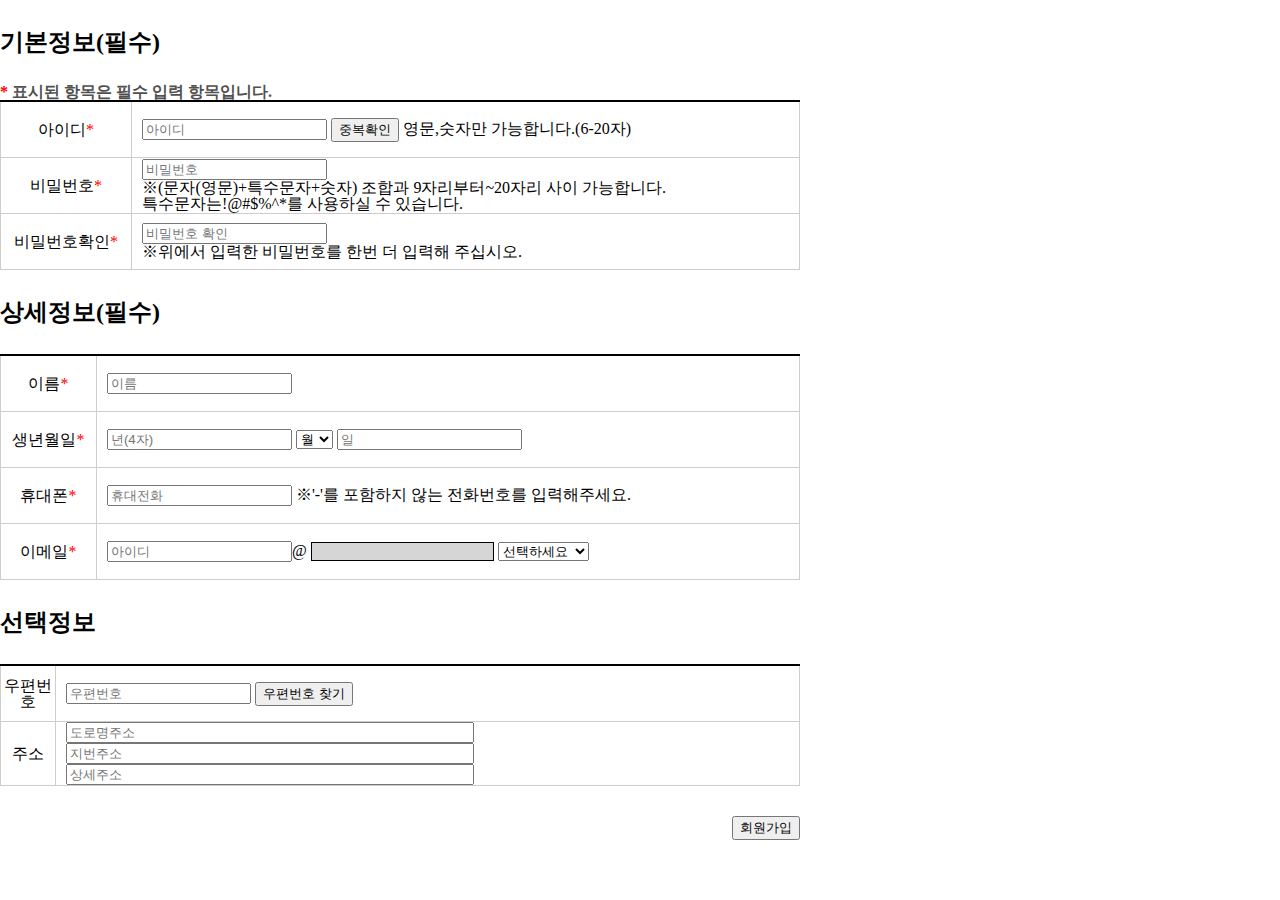
<file: index.html>
<!DOCTYPE html>
<html lang="ko">

<head>
  <meta charset="UTF-8">
  <meta http-equiv="X-UA-Compatible" content="IE=edge">
  <meta name="viewport" content="width=device-width, initial-scale=1.0">
  <title>회원가입</title>
  <link rel="stylesheet" href="style/reset.css">
  <link rel="stylesheet" href="style/join.css">
</head>

<body>
  <header>
    <!-- 일단은 가리기 -->
    <h1>회원가입</h1>
  </header>
  <main>
    <form id="join-form" action="join_finish.html" method="post" onsubmit="return joinFormCheck()">
      <section class="essential-info">
        <h2>기본정보&#40;필수&#41;</h2>
        <p><span class="essential-mark">&#42;</span> 표시된 항목은 필수 입력 항목입니다.</p>
        <table>
          <tr>
            <td class="info__head"><label for="uid">아이디</label><span class="essential-mark">&#42;</span></td>
            <td class="info__input">
              <input type="text" id="uid" name="uid" placeholder="아이디" class="focus">
              <button>중복확인</button>
              <span>영문,숫자만 가능합니다.&#40;6-20자&#41;</span>
              <p id="uid_message"></p>
            </td>
          </tr>
          <tr>
            <td class="info__head"><label for="upw">비밀번호</label><span class="essential-mark">&#42;</span></td>
            <td class="info__input">
              <input type="password" id="upw" name="upw" placeholder="비밀번호" class="focus">
              <p>&#8251;&#40;문자&#40;영문&#41;&#43;특수문자&#43;숫자&#41; 조합과 9자리부터~20자리 사이 가능합니다.</p>
              <p></p>특수문자는&#33;&#64;&#35;&#36;&#37;&#94;&#42;를 사용하실 수 있습니다.</p>
              <p id="upw_message"></p>
            </td>
          </tr>
          <tr>
            <td class="info__head"><label for="upw_check">비밀번호확인</label><span class="essential-mark">&#42;</span></td>
            <td class="info__input"><input type="password" id="upw_check" name="upw_check" placeholder="비밀번호 확인"
                class="focus">
              <p>&#8251;위에서 입력한 비밀번호를 한번 더 입력해 주십시오.</p>
              <p id="upw_check_message"></p>  
            </td>
          </tr>
        </table>
      </section>
      <section>
        <h2>상세정보&#40;필수&#41;</h2>
        <table>
          <tr>
            <td class="info__head"><label for="uname">이름</label><span class="essential-mark">&#42;</span></td>
            <td class="info__input"><input type="text" id="uname" name="uname" placeholder="이름" class="focus">
              <p id="uname_message"></p>
            </td>
          </tr>
          <tr>
            <td class="info__head"><label for="yy">생년월일</label><span class="essential-mark">&#42;</span></td>
            <td class="info__input"><input type="text" name="yy" id="yy" placeholder="년(4자)" maxlength="4"
                class="focus">
              <select name="mm" id="mm" class="focus">
                <option value="" selected>월</option>
                <option value="01">1</option>
                <option value="02">2</option>
                <option value="03">3</option>
                <option value="04">4</option>
                <option value="05">5</option>
                <option value="06">6</option>
                <option value="07">7</option>
                <option value="08">8</option>
                <option value="09">9</option>
                <option value="10">10</option>
                <option value="11">11</option>
                <option value="12">12</option>
              </select>
              <label for="dd"></label>
              <input type="text" name="dd" id="dd" placeholder="일" maxlength="2" class="focus">
              <p id="birth_message"></p>  
            </td>
          </tr>
          <tr>
            <td class="info__head"><label for="phone">휴대폰</label><span class="essential-mark">&#42;</span></td>
            <td class="info__input"><input type="text" id="phone" name="phone" placeholder="휴대전화" class="focus">
              <span>&#8251;&#39;&#45;&#39;를 포함하지 않는 전화번호를 입력해주세요.</span>
              <p id="phone_message"></p>
            </td>
          </tr>
          <tr>
            <td class="info__head"><label for="email_id">이메일</label><span class="essential-mark">&#42;</span></td>
            <td class="info__input"><input type="text" id="email_id" name="email_id" placeholder="아이디"
                class="focus"><span>&#64;</span>
              <label for="email_adress" class="email-adress_label">메일주소</label>
              <input type="text" id="email_adress" name="email_adress" class="focus" readonly>
              <select name="adress_list" id="adress_list" onchange="selectEmailAdress()">
                <option value="" selected>선택하세요</option>
                <option value="type">직접입력</option>
                <option value="naver.com">naver.com</option>
                <option value="google.com">google.com</option>
                <option value="hanmail.net">hanmail.net</option>
                <option value="nate.com">nate.com</option>
              </select>
              <p id="email_message"></p>
            </td>
          </tr>
        </table>
      </section>
      <section>
        <h2>선택정보</h2>
        <table>
          <tr>
            <td class="info__head"><label for="sample4_postcode">우편번호</label></td>
            <td class="info__input"><input type="text" id="sample4_postcode" placeholder="우편번호" class="focus">
              <input type="button" onclick="sample4_execDaumPostcode()" value="우편번호 찾기">
            </td>
          </tr>
          <tr>
            <td class="info__head">
              <p>주소</p>
            </td>
            <td class="info__input"><input type="text" id="sample4_roadAddress" placeholder="도로명주소">
              <input type="text" id="sample4_jibunAddress" placeholder="지번주소">
              <span id="guide" style="color:#999;display:none"></span><br>
              <input type="text" id="sample4_detailAddress" placeholder="상세주소"></td>
          </tr>
        </table>
      </section>
    </form>
    <button form="join-form" class="btn_join">회원가입</button>
  </main>
  <script src="script/join.js"></script>
  <script src="//t1.daumcdn.net/mapjsapi/bundle/postcode/prod/postcode.v2.js"></script>
  <script src="script/homeAdress.js"></script>
</body>

</html>
</file>
<file: style/join.css>
/* 임시 레이아웃 크기 */
main { 
  width: 1280px;
  margin: 0 auto;
  position: relative;
}
/* 가려놓은 페이지 제목 <회원가입> */
h1,.email-adress_label {
  position: absolute;
  width: 1px;
  height: 1px;
  margin: -1px;
  overflow: hidden;
  clip-path: polygon(0 0, 0 0, 0 0);
}
/* 섹션별 제목 */
h2 {
  margin: 30px 0;
  font-size: 24px;
  font-weight: bold;
}
/* 별표시 설명 */
.essential-info > p{
  color: rgb(80, 80, 80);
  font-weight: bold;
}
.essential-mark{
  color: red;
}
/* 상태 메시지 */
.error-message{
  color: red;
  font-weight: bold;
}
.success-message{
  color: green;
  font-weight: bold;
}
/* 테이블 속성 */
table,
tr,
td {
  border: 1px solid rgb(208, 204, 204);
}
table{
  width: 800px;
  border-top: 2px solid black;
}
td{
  height: 55px;
  vertical-align: middle;
}
/* 테이블에서 소주제 (아이디, 비밀번호 등) */
.info__head{
  text-align: center;
}
/*  입력 필드 */
.info__input{
  padding-left: 10px;
}
#email_adress{
  background-color: rgb(214, 214, 214);
  border: 1px solid black;
}
#sample4_roadAddress, #sample4_jibunAddress, #sample4_detailAddress{
  width: 400px;
}
/* 제출 버튼 */
.btn_join{
  float: right;
  clear: both;
  margin: 30px 480px 30px 0;
}
</file>
